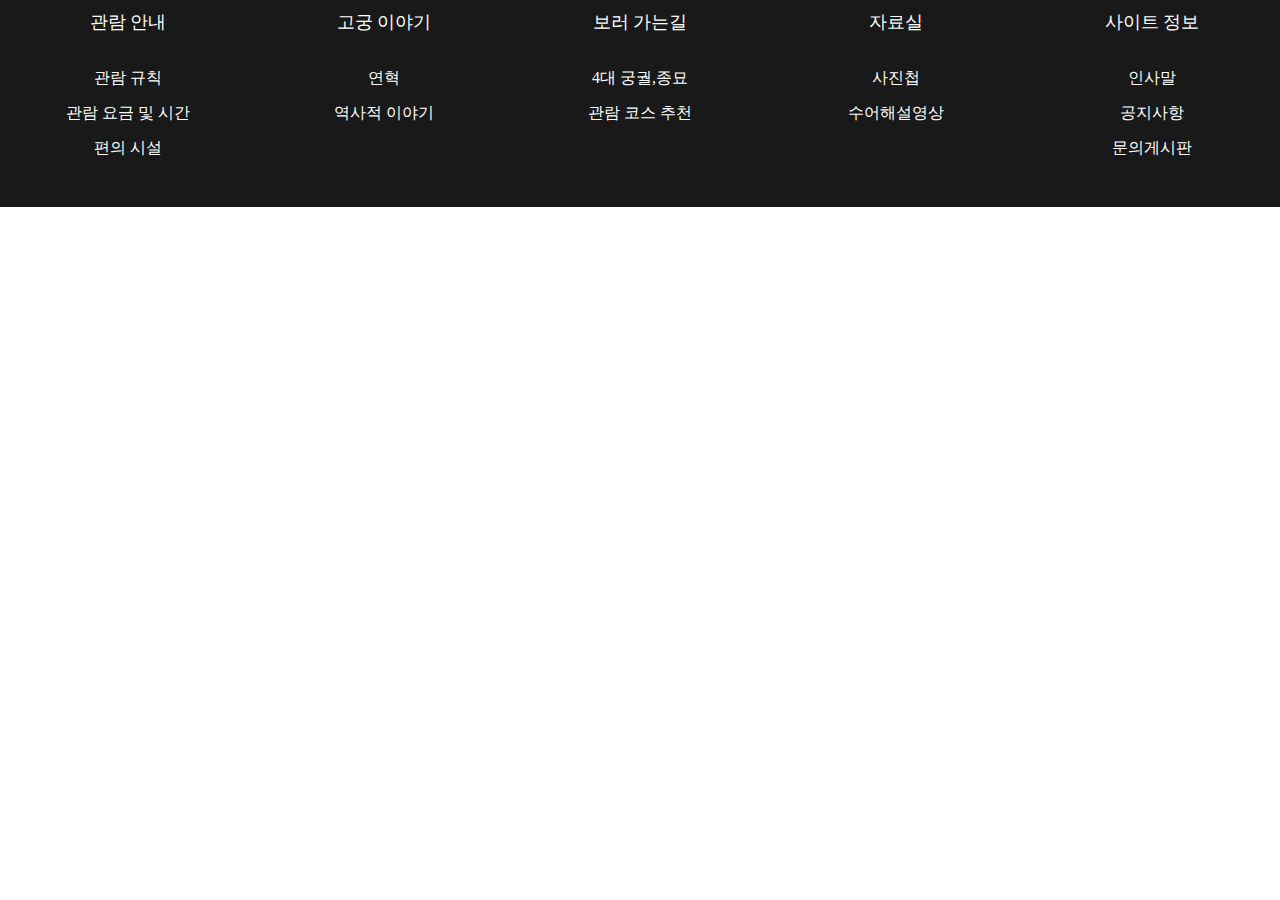
<file: header.html>
<!DOCTYPE html>
<html lang="ko">
<head>
	<meta charset="utf-8">
	<title>헤더</title>

<script src="https://code.jquery.com/jquery-3.6.0.min.js"></script>
</head>
<style type="text/css">

	html,body{ margin:0; padding:0; width:100%;}/* 메뉴가 꽉차게 할려구 넓이를 100%로 잡았습니다 */
	a {text-decoration:none !important;} 
	/* 이부분은 원래 부트스트랩 a태그가 마우스올리면 밑줄 그어져서 안나오게 할려구 넣은거입니다 */
	
	.sangdanbar{
		height:80px;
		background:rgba(0,0,0,0.7);
		border-color: #111;
	}
	/* 상단바는 메인메뉴를 품고있는 div 입니다 배경이나 나중에 로고,로그인(회원가입,마이페이지등)을 넣을수도 있습니다*/
	.mainmenu > div {width:20%; text-align:center;} 
	/* 상단바가 위에는 표시가 안되긴 했지만 넓이가 100%라서 메뉴 5개가 20%씩 먹게 했습니다, 그리고 글씨는 가운데 정렬 해놓았습니다*/
	.mainmenu > div{float:left;}/*  div가 1열로 나란히 붙이려고 float을 주었습니다 */
	.dropmenu > p{ font-size: 18px; margin-top:10px;}
	.dropmenu > p > a { padding:30px 0px; color:#fff;}
	/* 배경이 검은색이라 폰트색깔을 흰색으로 주었고 밑에 메뉴리스트가 메인메뉴랑 붙진 않게하려고 패딩을 주었습니다 */
	.dropmenu > ul{display:none; padding:0px;} 
	/* 처음에는 메뉴리스트가 보이지 않게 하려고 디스플레이를 none으로 했습니다 */
	.dropmenu > ul > li{font-size: 16px; height:35px; }
	.dropmenu > ul > li > a { color:#fff; }
	.list-unstyled{list-style-type:none;}
	/* ul li 앞에 꼬다리 안나오게 하는 css입니다, 부트스트랩에는 기본적으로 있는 css 클래스 입니다 */
</style>

<body>
<script>
$(function(){
	$("#menudiv").on("mouseenter",function(){ //마우스를 '메뉴(.mainmenu)'에 (.sandanbar 아닙니다) 작동합니다
			$("#downmenu > ul").css("display","inline-block") //기본적으로 밑에 메뉴들이 숨겨져있는데 그걸 보여줍니다
			$(".sangdanbar").css("background","rgba(0,0,0,0.9)") 
			// 상단바(.sandanbar)의 색을 변경해줍니다(여기서는 투명도만 조절했습니다)
			$("#headerbar").stop().animate({ //움직이게됩니다
				height:250 //상단바 높이를 250까지
			},1000); //이거는 시간 관련된 숫자입니다
		});
		$("#headerbar").on("mouseleave",function(){ //마우스를 치우면
			$("#downmenu > ul").css("display","none") //다시 메뉴를 안보이게하고
			$(".sangdanbar").css("background","rgba(0,0,0,0.7)") //원래대로 색을 바꿔줍니다 위에 css 참고 해주시면됩니다
			$(this).stop().animate({ //원래 크기로 움직입니다
				height:80 //css상 원래 80px이라 다시 80으로 가게 했습니다
			},1000); //여기도 마찬가지로 시간 입니다
		});

});//
</script
	<div>
		<nav class="sangdanbar" id="headerbar">
			<div>
		  		<!-- 메뉴 -->
				<div class="mainmenu" id="menudiv">
					<div class="dropmenu" id="downmenu">
						<p><a href="rule/rule.html">관람 안내</a></p>
						<ul class="list-unstyled">
							<li><a href="rule/rule.html">관람 규칙</a></li>
							<li><a href="money/money.html">관람 요금 및 시간</a></li>
							<li><a href="shelter/shelter.html">편의 시설</a></li>
						</ul>
					</div>
					<div class="dropmenu" id="downmenu">
						<p><a href="history/history.html">고궁 이야기</a></p>
						<ul class="list-unstyled">
							<li><a href="history/history.html">연혁</a></li>
							<li><a href="story/story">역사적 이야기</a></li>
						</ul>
					</div>
					<div class="dropmenu" id="downmenu">
						<p><a href="palace/palace.html">보러 가는길</a></p>
						<ul class="list-unstyled">
							<li><a href="palace/palace.html">4대 궁궐,종묘</a></li>
							<li><a href="tour/tour.html">관람 코스 추천</a></li>
						</ul>
					</div>
					<div class="dropmenu" id="downmenu">
						<p><a href="photo/photo.html">자료실</a></p>
						<ul class="list-unstyled">
							<li><a href="photo/photo.html">사진첩</a></li>
							<li><a href="signlang/signlang.html">수어해설영상</a></li>
						</ul>
					</div>
					<div class="dropmenu" id="downmenu">
						<p><a href="sayhello/sayhello.html">사이트 정보</a></p>
						<ul class="list-unstyled">
							<li><a href="sayhello/sayhello.html">인사말</a></li>
							<li><a href="notice/notice.html">공지사항</a></li>
							<li><a href="qna/qna.html">문의게시판</a></li>
						</ul>
					</div>
		  		</div>
			</div>
		</nav>
	</div>
<!-- main -->
	
			
</body>
</html>
</file>
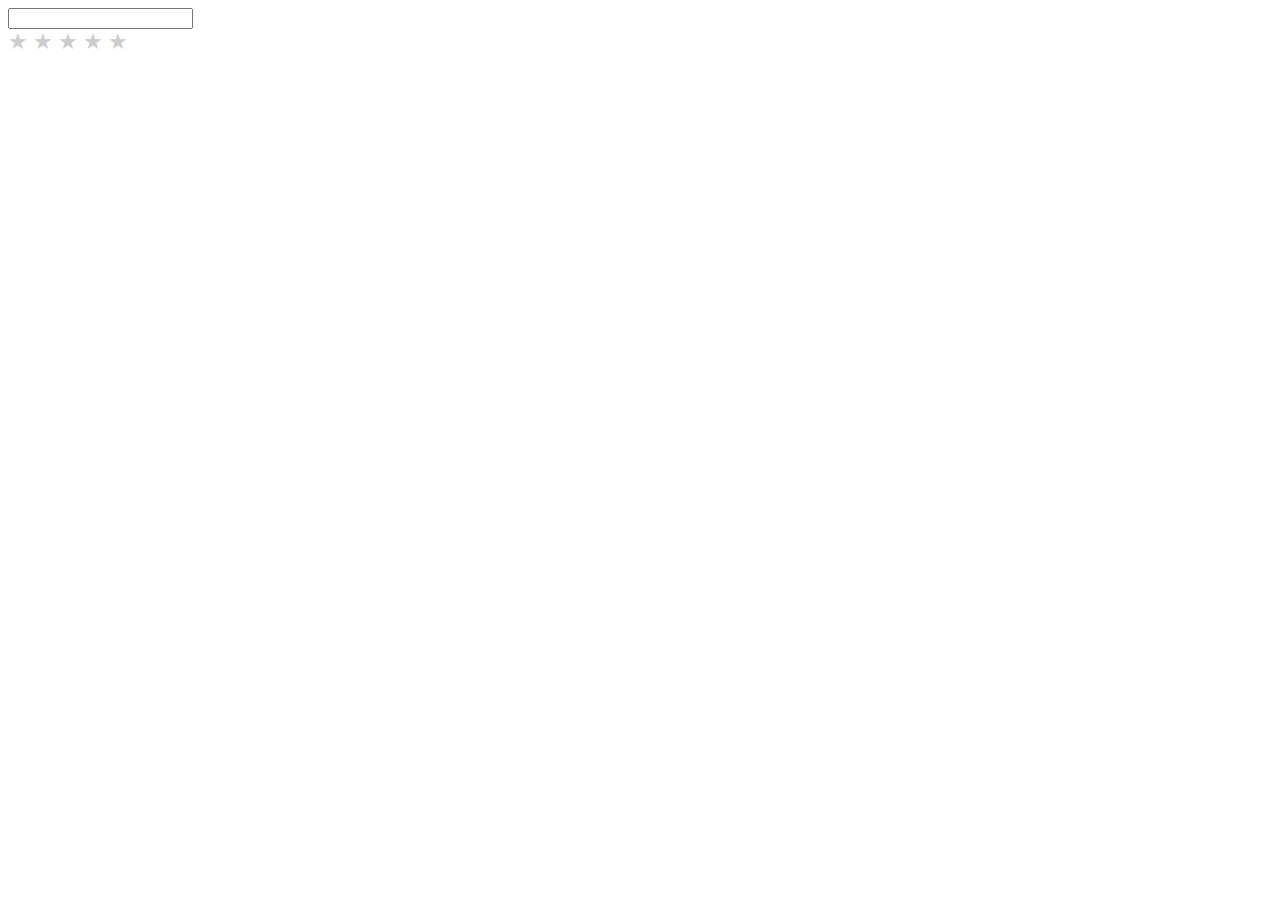
<file: star.html>
<!DOCTYPE html>
<html>
<head>
<meta charset="UTF-8">
<title>Insert title here</title>
<script src="https://code.jquery.com/jquery-3.6.0.min.js"></script>
</head>
<body>
	<input id="hiddeninput" value="" >
	<p class="star_rating">
		<a href="#" id="1">★</a>
		<a href="#" id="2">★</a>
		<a href="#" id="3">★</a>
		<a href="#" id="4">★</a>
		<a href="#" id="5">★</a>
	</p>
	
<style>
.star_rating {font-size:0; letter-spacing:-4px;}

.star_rating a {
    font-size:22px;
    letter-spacing:0;
    display:inline-block;
    margin-left:5px;
    color:#ccc;
    text-decoration:none;
}
.star_rating a:first-child {margin-left:0;}
.star_rating a.on {color:#fc6a20;}
</style>

<script>
	$(".star_rating a").click(function() {
		$(this).parent().children("a").removeClass("on");
		$(this).addClass("on").prevAll("a").addClass("on");
		return false;
	});
	$("#1").on("click",function(){
		$("#hiddeninput").val(1);
	})
	$("#2").on("click",function(){
		$("#hiddeninput").val(2);
	})
	$("#3").on("click",function(){
		$("#hiddeninput").val(3);
	})
	$("#4").on("click",function(){
		$("#hiddeninput").val(4);
	})
	$("#5").on("click",function(){
		$("#hiddeninput").val(5);
	})
</script>

<script	src="https://ajax.googleapis.com/ajax/libs/jquery/1.11.2/jquery.min.js"></script>
</body>
</html>
</file>
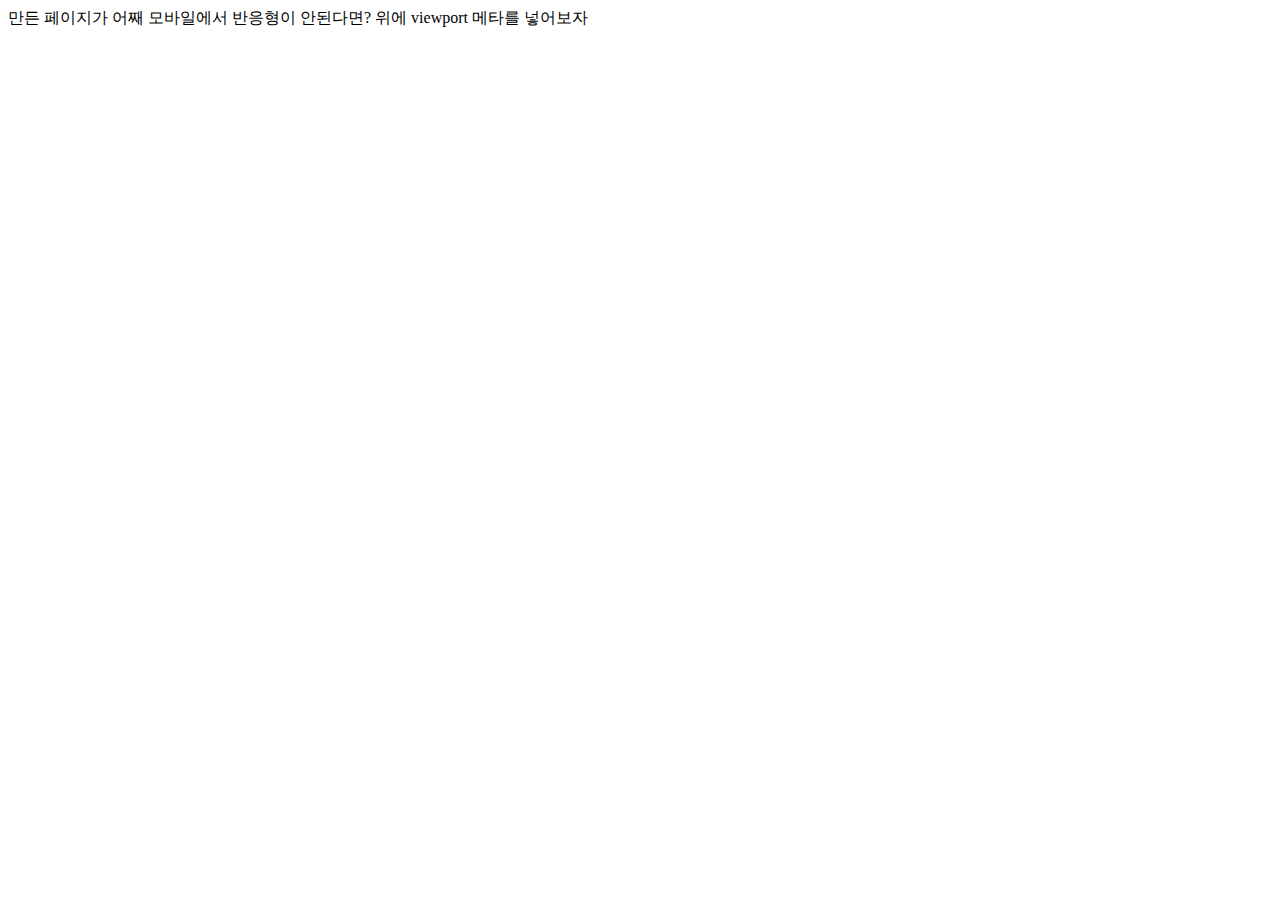
<file: css/header(meta).html>
<html>
<head>
	<meta charset="utf-8">
	<meta name="viewport" content="width=device-width, initial-scale=1.0">
	
	<title>반응형웹 메타?</title>
</head>
<body>
	<p>
		만든 페이지가 어째 모바일에서 반응형이 안된다면? 위에 viewport 메타를 넣어보자
	</p>
</body>
</html>
</file>
